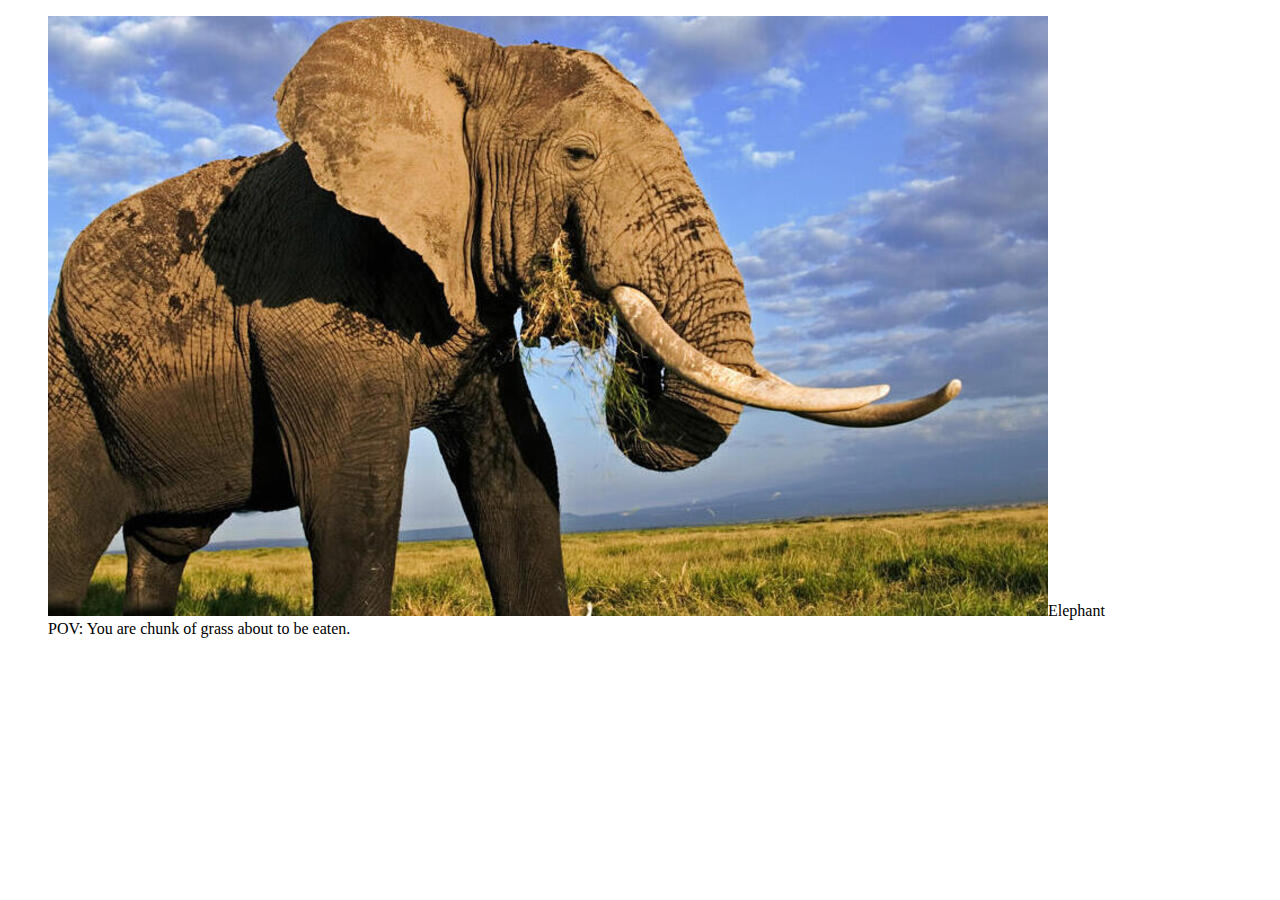
<file: animal.html>
<!DOCTYPE html>
<html>
<body>
    <figure>
        <img src="elephant.jpg">Elephant</a>
        <figcaption>POV: You are chunk of grass about to be eaten.</figcaption>
    </figure>
</body>
</html>
</file>
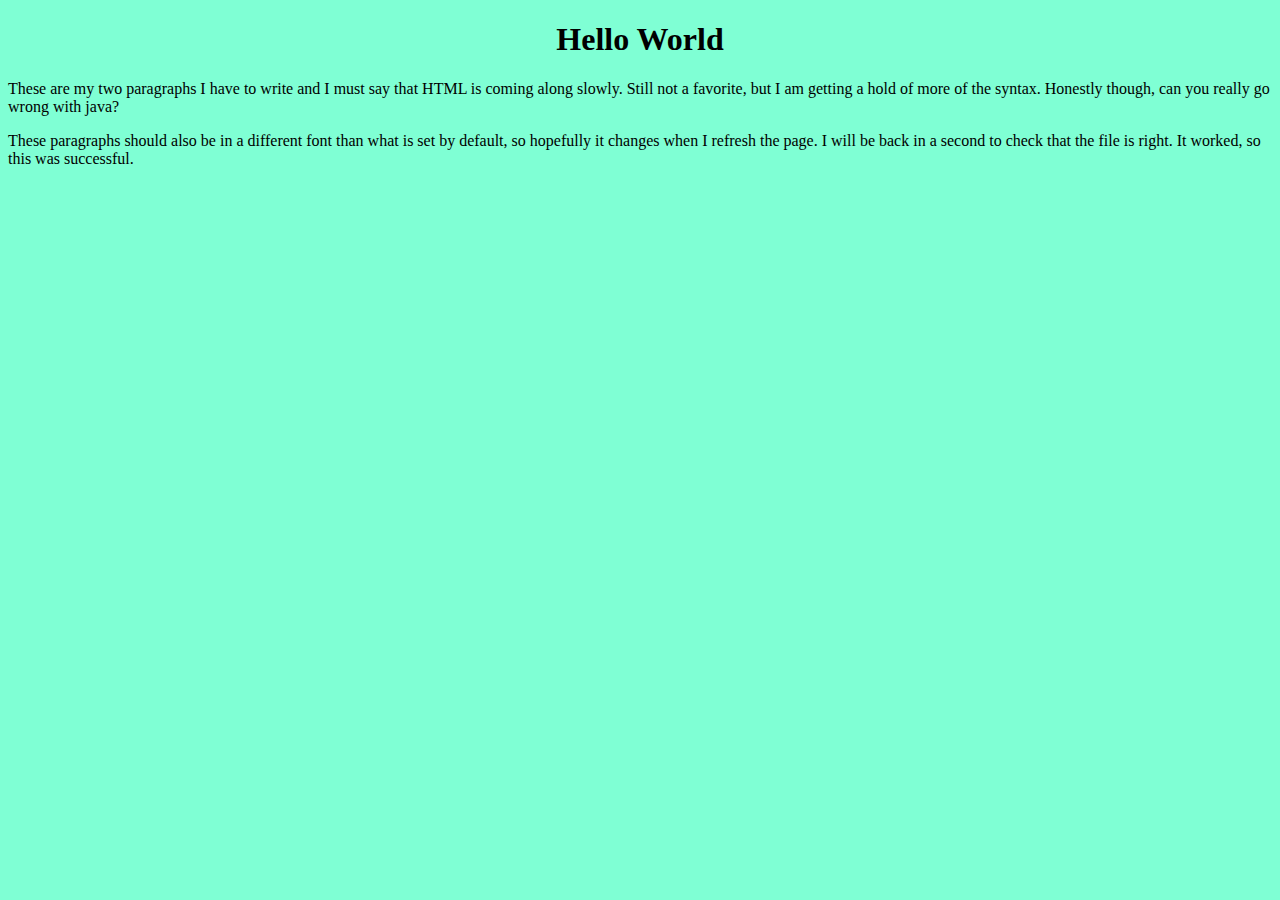
<file: index2.html>
<!DOCTYPE html>
<html>
    <header>
        <link rel="stylesheet" href="styles.css">
        
    </header>

    <h1 id="main-title">Hello World</h1>

    <body style="background-color: aquamarine;">
        <p>These are my two paragraphs I have to write and I must say that HTML is coming along slowly.
            Still not a favorite, but I am getting a hold of more of the syntax. Honestly though, 
            can you really go wrong with java?
        </p>
        <p>
            These paragraphs should also be in a different font than what is set by default, so hopefully it
            changes when I refresh the page. I will be back in a second to check that the file is right. It
            worked, so this was successful.
        </p>

    </body>


</html>
</file>
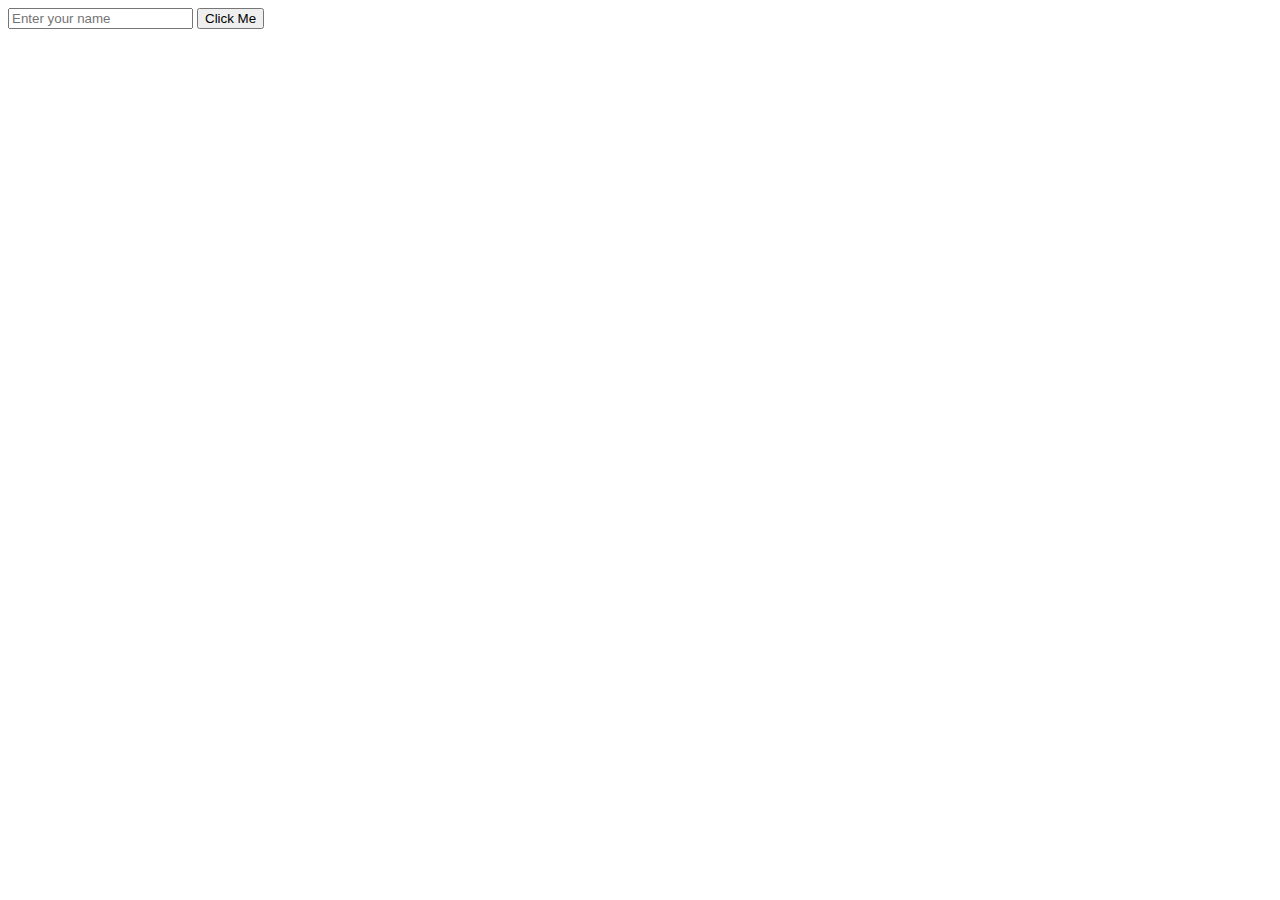
<file: index3.html>
<!DOCTYPE html>
<html>
    <body>
        <!--creates a text box for user to enter their name, and a button to click on-->
        <input id="name-input" type="text" placeholder="Enter your name" />
        <button id="my-button">Click Me</button>

        <!--Two variables are created to store myButton and nameInput values. Once the button has been clicked,
        it activates the function and checks if the nameInput has a value. If it does, it prints an alert
        with the users nameInput.-->
        <script>
            var myButton = document.querySelector('#my-button');
            var nameInput = document.querySelector('#name-input');
            myButton.addEventListener('click', function () {
                if (nameInput.value !== '') {
                    alert('Hello ' + nameInput.value);
                }
            });
        </script>

    </body>
</html>
</file>
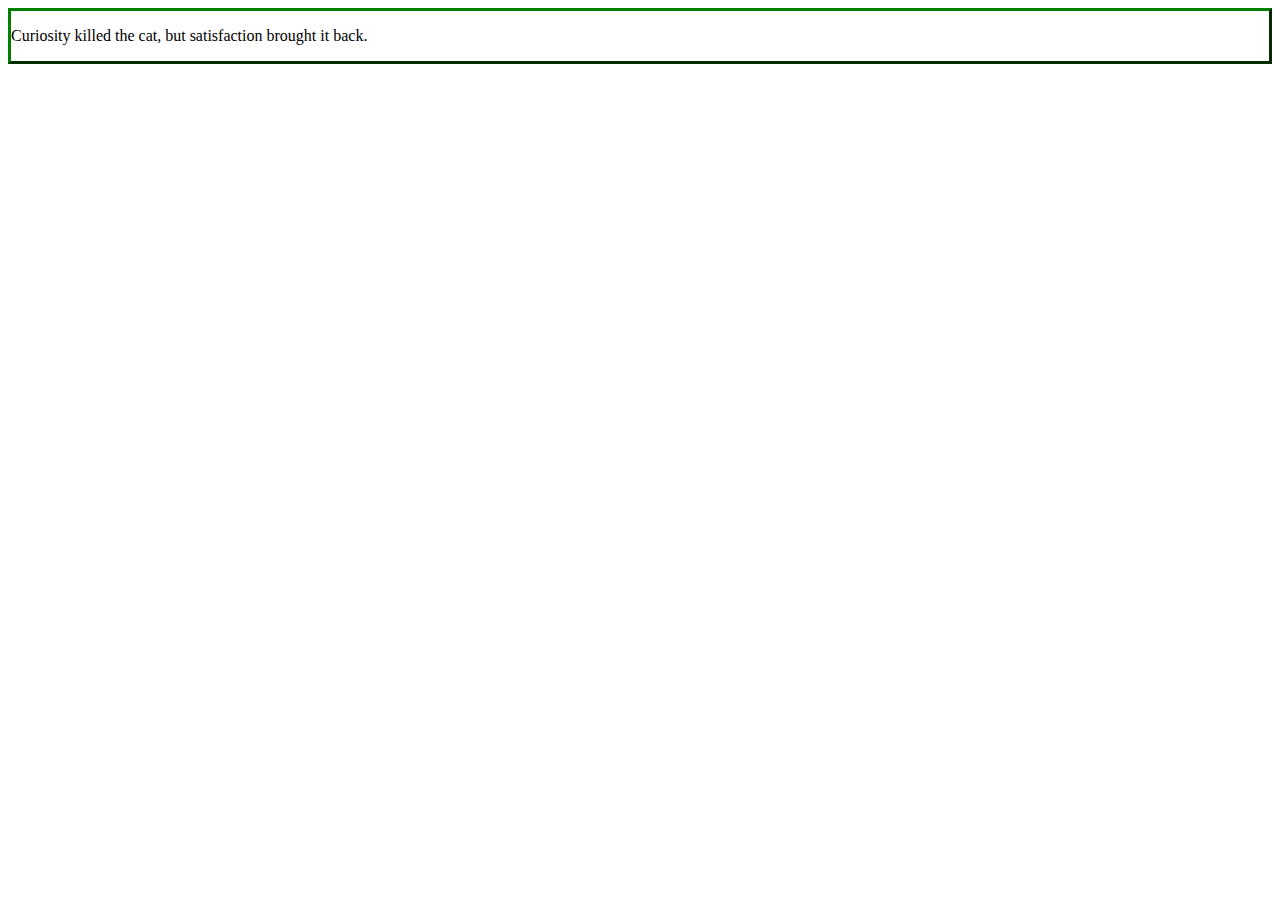
<file: inspirational_quote.html>
<!DOCTYPE html>

<html>
    <head>
        <style>
            .thisDiv{
                border: 3px outset green;
            }
        </style>
        <body>
            <div class="thisDiv">
                <p>Curiosity killed the cat, but satisfaction brought it back.</p>
            </div>
        </body>
    </head>
</html>
</file>
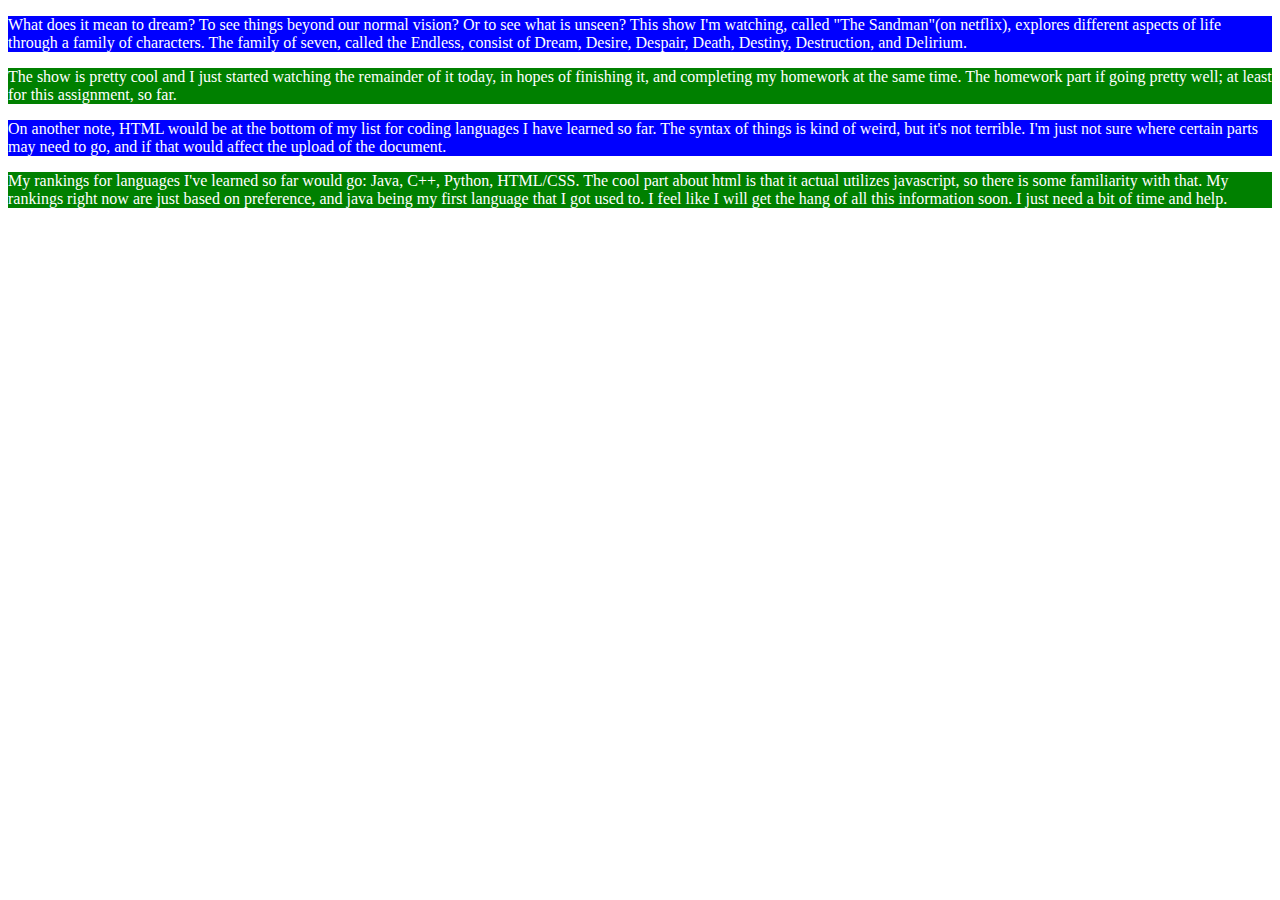
<file: paragraphs.html>
<!DOCTYPE html>
<html>
    <head>
        <style>
            .textColor1{
                color: white;
                background-color: blue;
            }

            .textColor2{
                color: white;
                background-color: green;
            }

        </style>
    
    </head>

    <body>
        <p class="textColor1">What does it mean to dream? To see things beyond our normal vision? Or to see what is unseen?
            This show I'm watching, called "The Sandman"(on netflix), explores different aspects of life
            through a family of characters. The family of seven, called the Endless, consist of Dream, 
            Desire, Despair, Death, Destiny, Destruction, and Delirium. 
        </p>
        <p class="textColor2">
            The show is pretty cool and I just started watching the remainder of it today, in hopes of 
            finishing it, and completing my homework at the same time. The homework part if going pretty well; at 
            least for this assignment, so far. 
        </p>
        <p class="textColor1">
            On another note, HTML would be at the bottom of my list for coding languages I have learned so far.
            The syntax of things is kind of weird, but it's not terrible. I'm just not sure where certain parts
            may need to go, and if that would affect the upload of the document. 
        </p>
        <p class="textColor2" >
            My rankings for languages I've learned so far would go: Java, C++, Python, HTML/CSS. The cool part
            about html is that it actual utilizes javascript, so there is some familiarity with that. My rankings
            right now are just based on preference, and java being my first language that I got used to. I feel
            like I will get the hang of all this information soon. I just need a bit of time and help. 
        </p>
    </body>

</html>
</file>
<file: styles.css>
h1{
    text-align: center;
}

body{
    font-family: Georgia;
}

content{
    margin-bottom: 12px;
}
</file>
